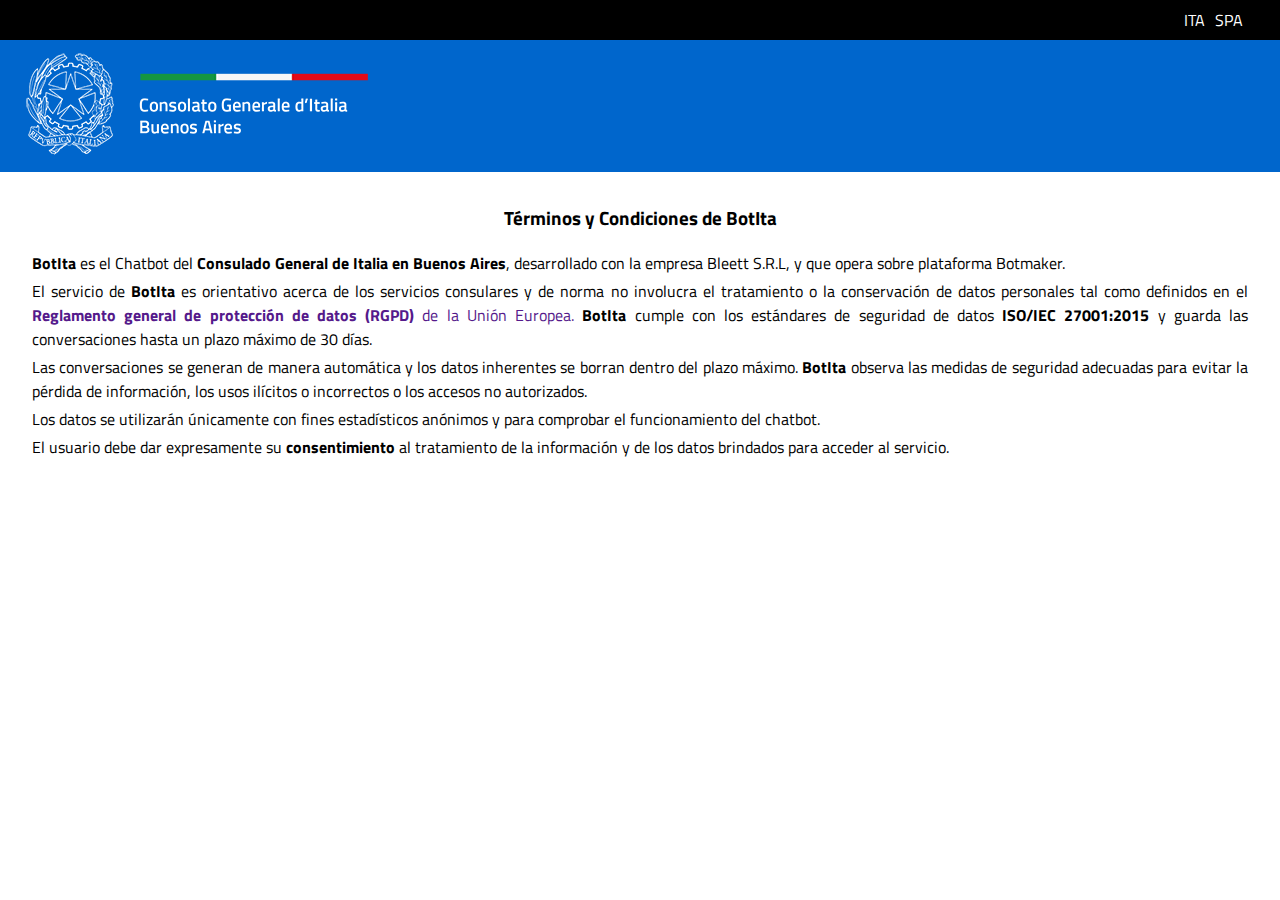
<file: index.html>
<!DOCTYPE html>
	<html lang="es">
	<head>
	    <meta charset="utf-8">
	    <meta name="viewport" content="width=device-width, user-scalable=no, initial-scale=1.0, maximum-scale=1.0, minimum-scale=1.0">
	    <meta name="description" content="Términos y Condiciones de BotIta, el chatbot del Consulado de Italia en Buenos Aires">
	    <meta name="keywords" content="Terminos, Condiciones, BotIta, chatbot, Consulado, Italia, Buenos Aires, Argentina, Pasaporte, Ciudadanía">
	    <link rel="icon" href="icon_consolato.jpg" type="image/jpg"/>
	    <title>BotIta: Términos y Condiciones</title>
	    <link rel="stylesheet" href="style.css">
	    <link rel="preconnect" href="https://fonts.googleapis.com">
		<link rel="preconnect" href="https://fonts.gstatic.com" crossorigin>
		<link href="https://fonts.googleapis.com/css2?family=Titillium+Web:ital,wght@0,300;0,400;0,700;1,300;1,400;1,700&display=swap" rel="stylesheet">
	</head>
	<body>
		<header>
			<div class="decision">
				<a class="button" href="index_it.html">ITA</a>
				<a class="button" href="#">SPA</a>
			</div>
			<div class="encabezado">
				<img class="logo" src="consolato_buenos aires.png" alt="Logo del Consulado de Italia en Buenos Aires">
			</div>
		</header>
		<main>
			<h3>Términos y Condiciones de BotIta</h3>
			<p><b>BotIta</b> es el Chatbot del <b>Consulado General de Italia en Buenos Aires</b>, desarrollado con la empresa Bleett S.R.L, y que opera sobre plataforma Botmaker.</p>
			<p>El servicio de <b>BotIta</b> es orientativo acerca de los servicios consulares y de norma no involucra el tratamiento o la conservación de datos personales tal como definidos en el <b><a href="">Reglamento general de protección de datos (RGPD)</b> de la Unión Europea.</a> <b>BotIta</b> cumple con los estándares de seguridad de datos <b>ISO/IEC 27001:2015</b> y guarda las conversaciones hasta un plazo máximo de 30 días.</p>
			<p>Las conversaciones se generan de manera automática y los datos inherentes se borran dentro del plazo máximo. <b>BotIta</b> observa las medidas de seguridad adecuadas para evitar la pérdida de información, los usos ilícitos o incorrectos o los accesos no autorizados.</p>
			<p>Los datos se utilizarán únicamente con fines estadísticos anónimos y para comprobar el funcionamiento del chatbot.</p>
			<p>El usuario debe dar expresamente su <b>consentimiento</b> al tratamiento de la información y de los datos brindados para acceder al servicio.</p>
		</main>
	</body>
	</html>
</file>
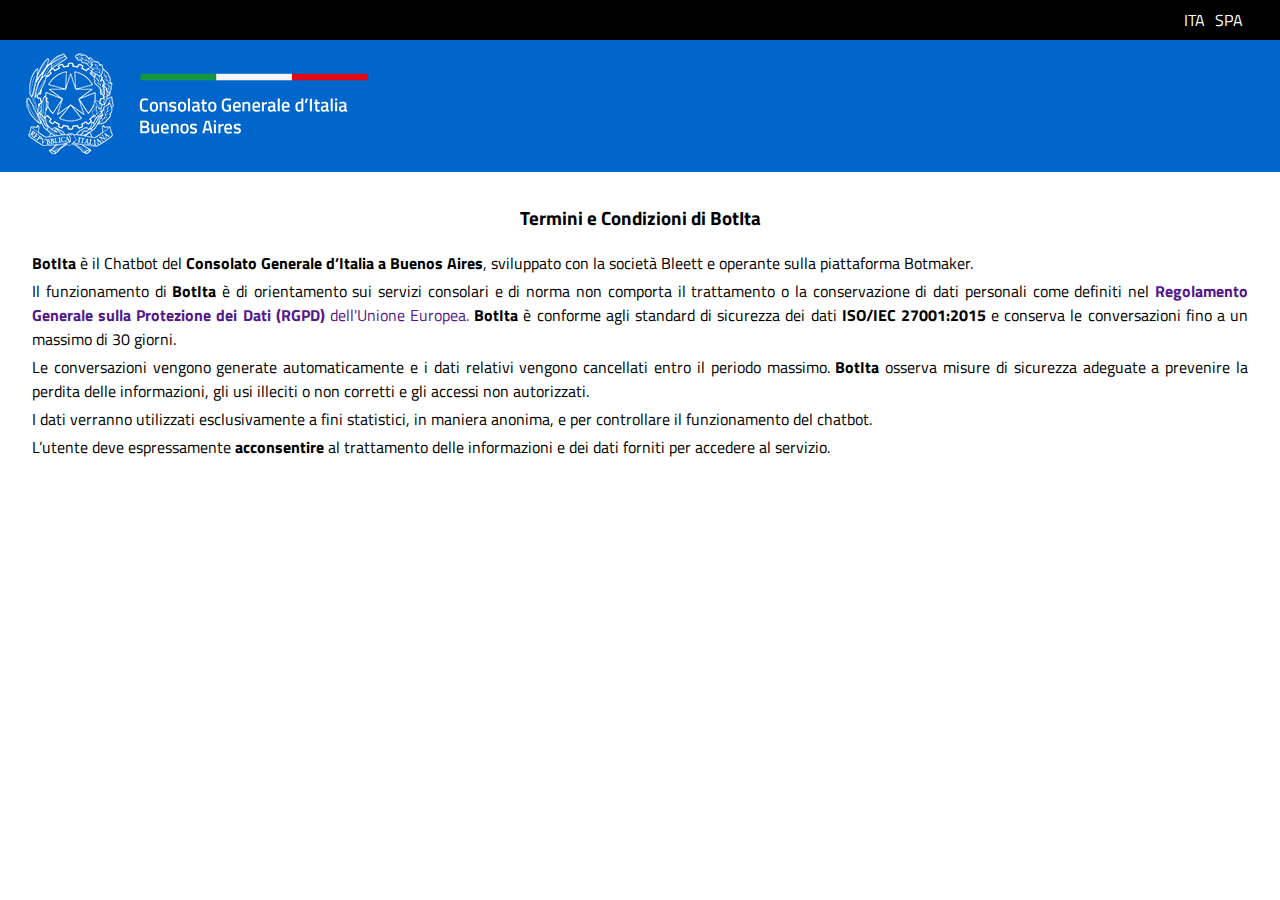
<file: index_it.html>
<!DOCTYPE html>
	<html lang="es">
	<head>
	    <meta charset="utf-8">
	    <meta name="viewport" content="width=device-width, user-scalable=no, initial-scale=1.0, maximum-scale=1.0, minimum-scale=1.0">
	    <meta name="description" content="Términos y Condiciones de BotIta, el chatbot del Consulado de Italia en Buenos Aires">
	    <meta name="keywords" content="Terminos, Condiciones, BotIta, chatbot, Consulado, Italia, Buenos Aires, Argentina, Pasaporte, Ciudadanía">
	    <link rel="icon" href="icon_consolato.jpg" type="image/jpg"/>
	    <title>BotIta: Términos y Condiciones</title>
	    <link rel="stylesheet" href="style.css">
	    <link rel="preconnect" href="https://fonts.googleapis.com">
		<link rel="preconnect" href="https://fonts.gstatic.com" crossorigin>
		<link href="https://fonts.googleapis.com/css2?family=Titillium+Web:ital,wght@0,300;0,400;0,700;1,300;1,400;1,700&display=swap" rel="stylesheet">
	</head>
	<body>
		<header>
			<div class="decision">
				<a class="button" href="#">ITA</a>
				<a class="button" href="index.html">SPA</a>
			</div>
			<div class="encabezado">
				<img class="logo" src="consolato_buenos aires.png" alt="Logo del Consulado de Italia en Buenos Aires">
			</div>
		</header>
		<main>
			<h3>Termini e Condizioni di BotIta</h3>
			<p><b>BotIta</b> è il Chatbot del <b>Consolato Generale d’Italia a Buenos Aires</b>, sviluppato con la società Bleett e operante sulla piattaforma Botmaker.</p>
			<p>Il funzionamento di <b>BotIta</b> è di orientamento sui servizi consolari e di norma non comporta il trattamento o la conservazione di dati personali come definiti nel <b><a href="">Regolamento Generale sulla Protezione dei Dati (RGPD)</b> dell'Unione Europea.</a> <b>BotIta</b> è conforme agli standard di sicurezza dei dati <b>ISO/IEC 27001:2015</b> e conserva le conversazioni fino a un massimo di 30 giorni.</p>
			<p>Le conversazioni vengono generate automaticamente e i dati relativi vengono cancellati entro il periodo massimo. <b>BotIta</b> osserva misure di sicurezza adeguate a prevenire la perdita delle informazioni, gli usi illeciti o non corretti e gli accessi non autorizzati.</p>
			<p>I dati verranno utilizzati esclusivamente a fini statistici, in maniera anonima, e per controllare il funzionamento del chatbot.</p>
			<p>L’utente deve espressamente <b>acconsentire</b> al trattamento delle informazioni e dei dati forniti per accedere al servizio.</p>
		</main>
	</body>
	</html>
</file>
<file: style.css>
/*Elementos comunes a todos los elementos */
* {
	margin: 0;
	padding: 0;
	border: none;
	list-style: none;
	box-sizing: border-box;
}	

body {
	width: 100%;
	font-family: 'Titillium Web', sans-serif;
}

a {text-decoration: none;}
a:hover {text-decoration: none;}

/*Estilos del sitio*/

.decision {
	display: flex;
	justify-content: flex-end;
	background-color: black;
	padding-right: 2em; 
}

.button {
    border: 0;
    line-height: 2.5;
    padding: 0 5px;
    font-size: 1rem;
    text-align: center;
    color: #fff;
}

.encabezado {
	background: #0066cc;
	color: #ffffff;
	padding: 0 1em;
}

.logo {
	margin: 0.5em;
}

main {
	margin: 2em;
}

h3 {
	text-align: center;
	margin: 1em;
}

p {
	text-align: justify;
	margin-bottom: 0.25em;
}
</file>
